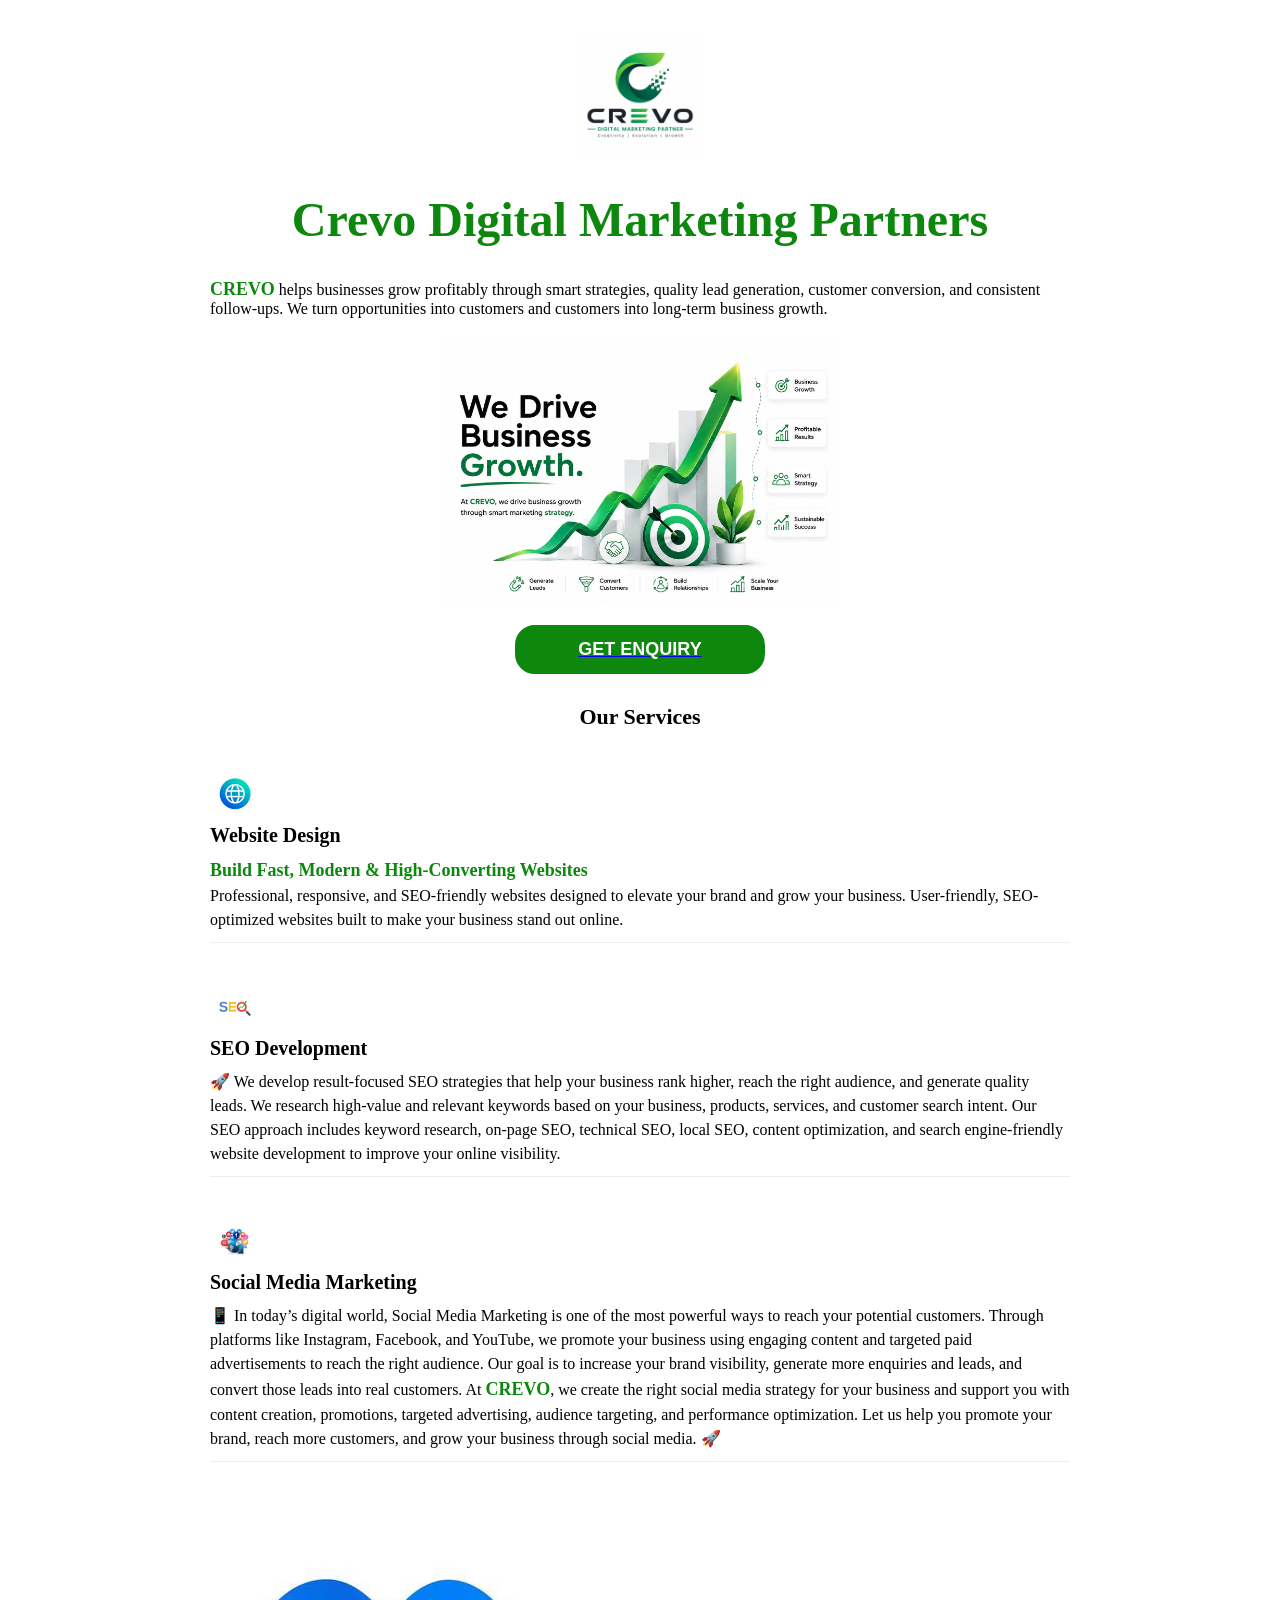
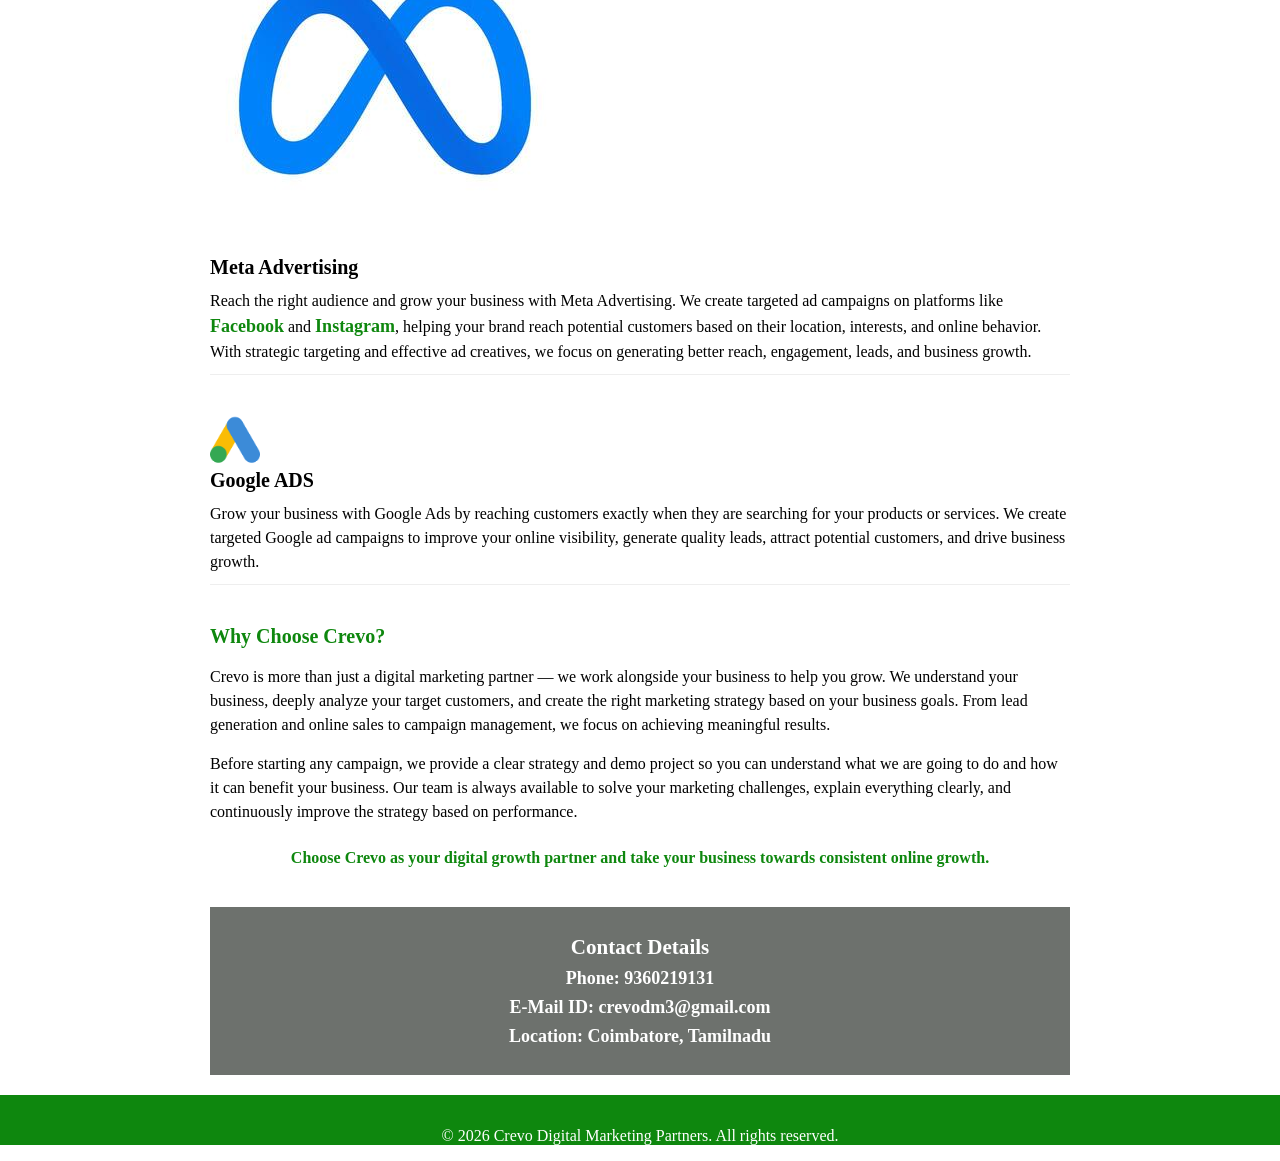
<file: index.html>
<!DOCTYPE html>
<html lang="en">

<head>
    <meta charset="UTF-8">
    <meta name="viewport" content="width=device-width, initial-scale=1.0">
    <title>Crevo Digital Marketing Partners</title>
    <link rel="stylesheet" href="style.css">
    
</head>

<body>
    <div class="container">
        <div>
            <img class="logo" src="crevo.jpeg" alt="Crevo Logo">
        </div>
        
        <div class="slot">
            <h1>Crevo Digital Marketing Partners</h1>
        </div>
        
        <div class="slot1">
            <p><span class="unique">CREVO</span> helps businesses grow profitably through smart strategies, quality lead generation, customer conversion, and consistent follow-ups. We turn opportunities into customers and customers into long-term business growth.</p>
            
            <div>
                <img class="photo" src="growth.jpeg" alt="Crevo Growth">
            </div>
            
            <div>
                <a href="login.html"><button class="click">GET ENQUIRY</button></a>
            </div>
            
            <div>
                <h2 class="subtittle" style="text-align: center;">Our Services</h2>
            </div>
            
            <!-- Website Design Service -->
            <div class="service-card">
                <div><img class="web" src="web.jpeg" alt="Website Design"></div>
                <h3 class="h1">Website Design</h3>
                <p class="webpara">
                    <span class="unique2">Build Fast, Modern & High-Converting Websites</span><br>
                    Professional, responsive, and SEO-friendly websites designed to elevate your brand and grow your business. User-friendly, SEO-optimized websites built to make your business stand out online.
                </p>
            </div> 

            <!-- SEO Development Service -->
            <div class="service-card">
                <div><img class="seologo" src="seo.jpeg" alt="SEO Image"></div>
                <h3 class="seo">SEO Development</h3>
                <p class="seopara">🚀 We develop result-focused SEO strategies that help your business rank higher, reach the right audience, and generate quality leads. We research high-value and relevant keywords based on your business, products, services, and customer search intent. Our SEO approach includes keyword research, on-page SEO, technical SEO, local SEO, content optimization, and search engine-friendly website development to improve your online visibility.</p>
            </div>

            <!-- Social Media Marketing -->
            <div class="service-card">
                <div><img class="medialogo" src="sm.jpeg"alt="Social Media"></div>
                <h3 class="socialmedia">Social Media Marketing</h3>
                <p class="socialpara">📱 In today’s digital world, Social Media Marketing is one of the most powerful ways to reach your potential customers. Through platforms like Instagram, Facebook, and YouTube, we promote your business using engaging content and targeted paid advertisements to reach the right audience. Our goal is to increase your brand visibility, generate more enquiries and leads, and convert those leads into real customers. At <span class="unique3">CREVO</span>, we create the right social media strategy for your business and support you with content creation, promotions, targeted advertising, audience targeting, and performance optimization. Let us help you promote your brand, reach more customers, and grow your business through social media. 🚀</p>
            </div>

            <!-- Meta Advertising -->
            <div class="service-card">
                <div><img class="meta" src="meta.jpeg" alt="Meta Logo"></div>
                <h3 class="meta">Meta Advertising</h3>
                <p class="metapara">Reach the right audience and grow your business with Meta Advertising. We create targeted ad campaigns on platforms like <span class="unique4">Facebook</span> and <span class="unique4">Instagram</span>, helping your brand reach potential customers based on their location, interests, and online behavior. With strategic targeting and effective ad creatives, we focus on generating better reach, engagement, leads, and business growth.</p>
            </div>

            <!-- Google Ads -->
            <div class="service-card">
                <div><img class="googlelogo" src="ads.jpeg" alt="Google Ads"></div>
                <h3 class="google">Google ADS</h3>
                <p class="googlepara">Grow your business with Google Ads by reaching customers exactly when they are searching for your products or services. We create targeted Google ad campaigns to improve your online visibility, generate quality leads, attract potential customers, and drive business growth.</p>
            </div>

            <!-- Why Choose Us -->
            <div style="text-align: center; margin-top: 40px;">
                <h2 class="choose">Why Choose Crevo?</h2>
                <p class="choosepara" style="text-align: left;">Crevo is more than just a digital marketing partner — we work alongside your business to help you grow. We understand your business, deeply analyze your target customers, and create the right marketing strategy based on your business goals. From lead generation and online sales to campaign management, we focus on achieving meaningful results.</p>
                <p class="choosepara2" style="text-align: left;">Before starting any campaign, we provide a clear strategy and demo project so you can understand what we are going to do and how it can benefit your business. Our team is always available to solve your marketing challenges, explain everything clearly, and continuously improve the strategy based on performance.</p>
                <h4 class="choosepara3">Choose Crevo as your digital growth partner and take your business towards consistent online growth.</h4>
            </div>
        </div>

        <!-- Contact Details -->
        <div class="slotdetail">
            <h3 class="contact">Contact Details</h3>
            <p>Phone: 9360219131</p>
            <p>E-Mail ID: crevodm3@gmail.com</p>
            <p>Location: Coimbatore, Tamilnadu</p>
        </div>
    </div>
    <div class="footer">
        <p>© 2026 Crevo Digital Marketing Partners. All rights reserved.</p>    
</body>
</html>
</file>
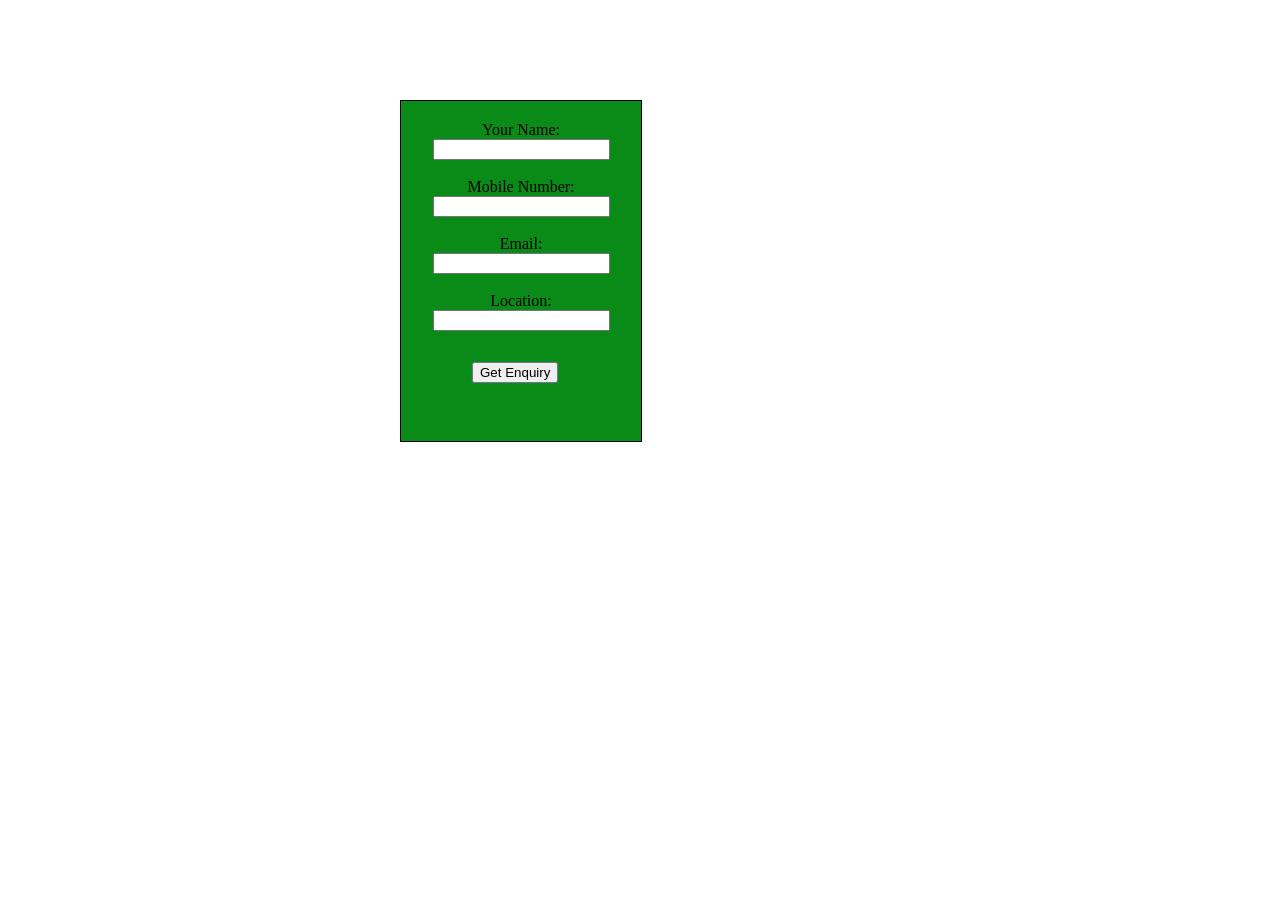
<file: login.html>
<!DOCTYPE html>
<html lang="en">
<head>
    <meta charset="UTF-8">
    <meta name="viewport" content="width=device-width, initial-scale=1.0">
    <title>login</title>
</head>
<body>
    <div class="loginpage">
        <form action="login.php" method="post">
            <label for="Name">Your Name:</label>
            <input type="text" id="Your Name" name="name" required><br><br>
            <label for="number">Mobile Number:</label>
            <input type="text" id="number" name="number" required><br><br>
            <label for="email">Email:</label>
            <input type="email" id="email" name="email" required><br><br>
            <label for="location">Location:</label>
            <input type="text" id="location" name="location" required><br><br>
            <div class="button">
                <input type="submit" value="Get Enquiry">
            </div>
        </form>
    </div>
    
    
</body>
</html>
<style>
    .loginpage{
        position: absolute;
        font-family: 'Times New Roman', Times, serif;
        text-align: center;
        padding: 20px;
        text-decoration: none;
        border: 1px solid black;
        color: rgb(0, 0, 0);
        background-color: rgb(10, 138, 23);
        width: 200px;
        height: 300px;
        left: 400px;
        top: 100px;
    }
    .button{
        position: absolute;
        left: 70px;
        top: 260px;
        color: rgb(0, 7, 1);
        border: 1px solid rgb(8, 137, 51);
        
        

        

        

        
        
        
    }
    

    
    </style>
</file>
<file: style.css>
body {
    margin: 0;
    padding: 0;
    font-family: 'Times New Roman', Times, serif;
    background-color: #ffffff;
    display: flex;
    flex-direction: column;
    align-items: center;
    overflow-x: hidden;
}

.container {
    width: 100%;
    max-width: 900px;
    margin: 0 auto;
    position: relative;
    padding: 20px;
    box-sizing: border-box;
}

.logo {
    width: 120px;
    height: 120px;
    display: block;
    margin: 10px auto;
    padding: 5px;
}

.slot {
    text-align: center;
    margin: 15px 0;
    font-family: 'Times New Roman', Times, serif;
    font-weight: bold;
    color: rgb(14, 135, 14);
    font-size: 24px;
}

.slot1 {
    text-align: left;
    margin: 0 auto;
    font-family: 'Times New Roman', Times, serif;
    width: 100%;
    box-sizing: border-box;
}

.unique {
    font-weight: bold;
    color: rgb(14, 135, 14);
    font-size: large;
}

.photo {
    width: 100%;
    max-width: 400px;
    height: auto;
    display: block;
    margin: 20px auto;
}

.click {
    display: block;
    margin: 20px auto;
    background-color: rgb(14, 135, 14);
    color: white;
    font-size: large;
    font-weight: bold;
    border: 4px solid rgb(14, 135, 14);
    border-radius: 20px;
    width: 250px;
    padding: 10px;
    cursor: pointer;
    text-align: center;
}

.subtittle {
    text-align: center;
    margin: 30px 0 20px 0;
    font-family: 'Times New Roman', Times, serif;
    font-weight: bold;
    font-size: 22px;
}

/* Service Card Layout Alignment */
.service-card {
    text-align: left;
    margin: 30px 0;
    padding: 10px 0;
    border-bottom: 1px solid #eee;
}

.service-header {
    display: flex;
    align-items: center;
    gap: 15px;
    margin-bottom: 10px;
}

.web, .seologo, .medialogo, .metalogo, .googlelogo {
    width: 50px;
    height: 50px;
    object-fit: contain;
    flex-shrink: 0;
}

.h1, .seo, .socialmedia, .meta, .google {
    font-family: 'Times New Roman', Times, serif;
    font-weight: bold;
    margin: 0;
    font-size: 20px;
}

.webpara, .seopara, .socialpara, .metapara, .googlepara {
    font-family: 'Times New Roman', Times, serif;
    margin: 10px 0 0 0;
    line-height: 1.5;
}

.unique2, .unique3, .unique4 {
    font-weight: bold;
    color: rgb(14, 135, 14);
    font-size: large;
}

.choose {
    text-align: left;
    margin-top: 30px;
    font-family: 'Times New Roman', Times, serif;
    font-weight: bold;
    color: rgb(14, 135, 14);
    font-size: 20px;
}

.choosepara, .choosepara2 {
    font-family: 'Times New Roman', Times, serif;
    text-align: left;
    margin: 15px 0;
    line-height: 1.5;
}

.choosepara3 {
    text-align: center;
    font-family: 'Times New Roman', Times, serif;
    color: rgb(14, 135, 14);
    font-weight: bold;
    margin: 25px 0;
}

.slotdetail {
    width: 100%;
    padding: 20px 0;
    font-family: 'Times New Roman', Times, serif;
    font-weight: bold;
    background-color: rgb(109, 113, 109);
    color: white;
    text-align: center;
    font-size: large;
    margin-top: 40px;
    box-sizing: border-box;
}

.slotdetail h3, .slotdetail p {
    margin: 8px 0;
}

.footer {
    width: 100%;
    height: 50px;
    background-color: rgb(14, 135, 14);
    color: white;
    text-align: center;
    line-height: 50px;
    font-family: 'Times New Roman', Times, serif;
}

.loginpage {
    font-family: 'Times New Roman', Times, serif;
    text-align: left;
    padding: 25px;
    border: 1px solid black;
    color: rgb(0, 0, 0);
    background-color: rgb(240, 245, 240);
    width: 90%;
    max-width: 320px;
    margin: 40px auto;
    border-radius: 8px;
    box-sizing: border-box;
}

.loginpage input[type="text"], 
.loginpage input[type="email"] {
    width: 100%;
    padding: 8px;
    margin-top: 5px;
    box-sizing: border-box;
}

.button {
    margin-top: 15px;
    text-align: center;
}

.button input[type="submit"] {
    background-color: rgb(14, 135, 14);
    color: white;
    padding: 10px 20px;
    border: none;
    font-weight: bold;
    cursor: pointer;
    border-radius: 5px;
}

@media screen and (max-width: 768px) {
    .container {
        padding: 10px;
    }
    .service-header {
        flex-direction: column;
        align-items: flex-start;
        gap: 5px;
    }
}
</file>
